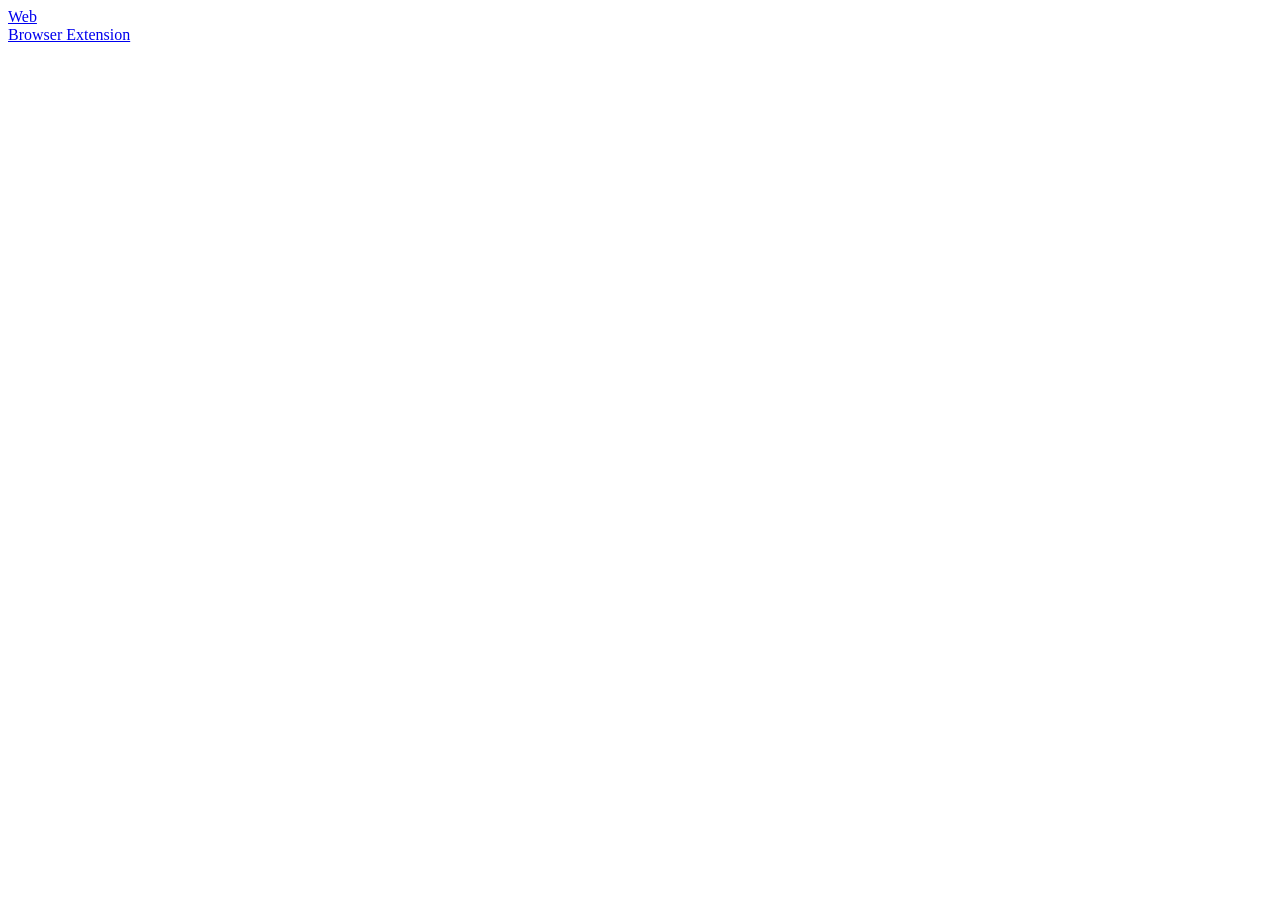
<file: index.html>
<!DOCTYPE html>
<html lang="en">
<head>
    <meta charset="UTF-8">
    <meta name="viewport" content="width=device-width, initial-scale=1.0">
    <meta http-equiv="X-UA-Compatible" content="ie=edge">
    <title>Bitwarden UI Preview</title>
</head>
<body>
    <a href="./web/">Web</a><br>
    <a href="./browser-ext/">Browser Extension</a>
</body>
</html>
</file>
